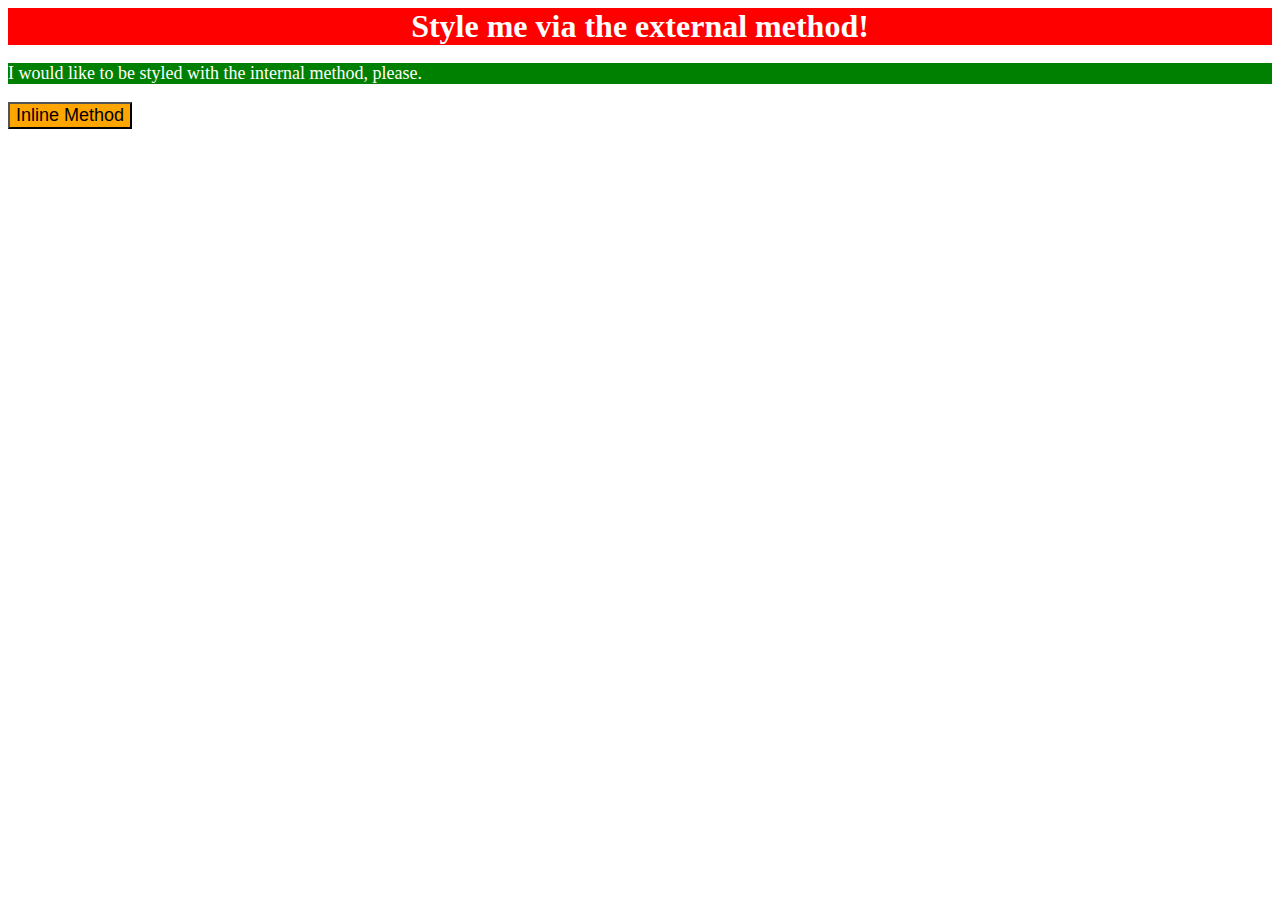
<file: foundations/01-css-methods/index.html>
<!DOCTYPE html>
<html lang="en">

<head>
  <meta charset="UTF-8">
  <meta http-equiv="X-UA-Compatible" content="IE=edge">
  <meta name="viewport" content="width=device-width, initial-scale=1.0">
  <title>Methods for Adding CSS</title>
  <link rel="stylesheet" href="styles.css">
  <style>
    p {
      background-color: green;
      color: white;
      font-size: 18px;
    }
  </style>
</head>

<body>
  <div>Style me via the external method!</div>
  <p>I would like to be styled with the internal method, please.</p>
  <button style="background-color: orange; font-size: 18px;">Inline Method</button>

</body>

</html>
</file>
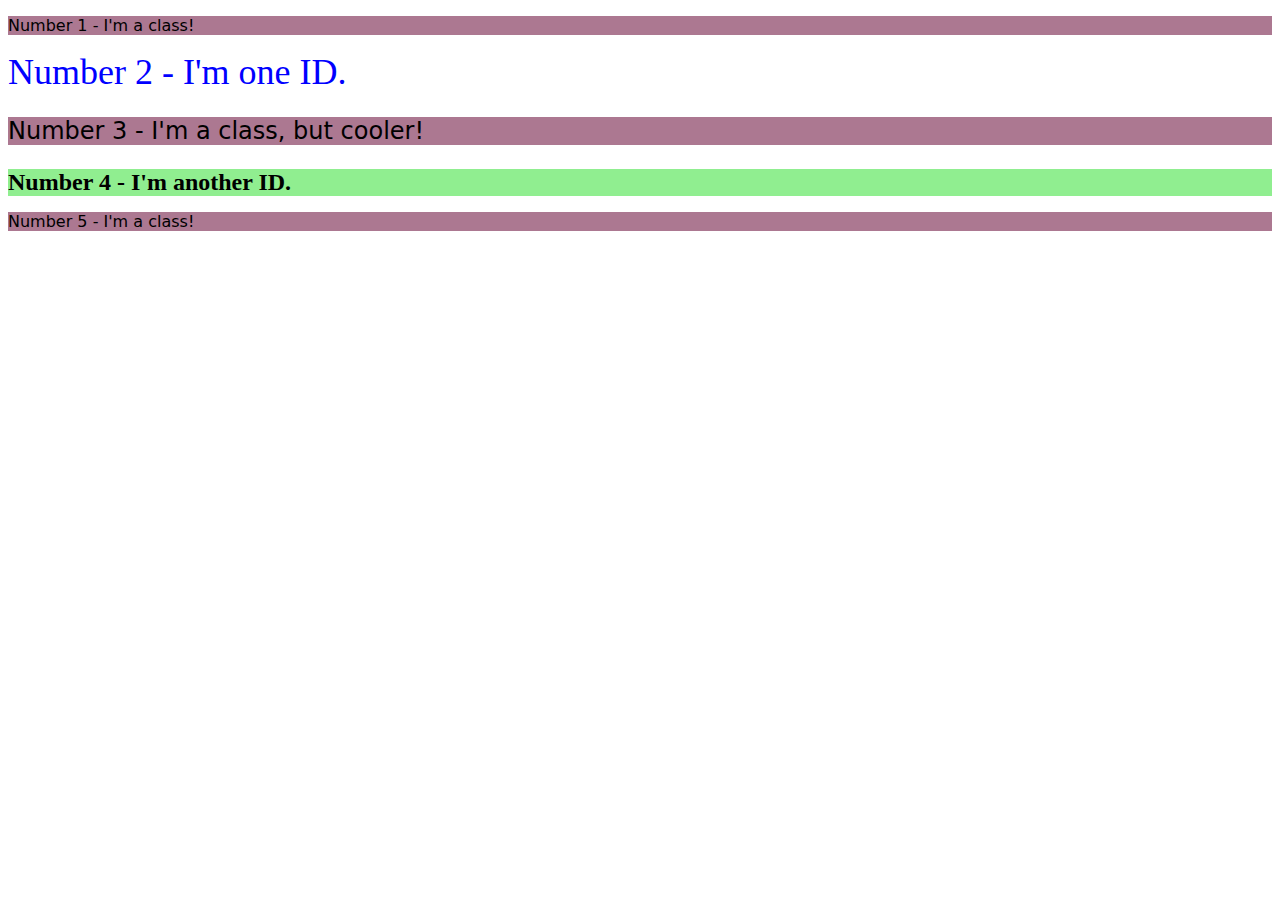
<file: foundations/02-class-id-selectors/index.html>
<!DOCTYPE html>
<html lang="en">

<head>
  <meta charset="UTF-8">
  <meta http-equiv="X-UA-Compatible" content="IE=edge">
  <meta name="viewport" content="width=device-width, initial-scale=1.0">
  <title>Class and ID Selectors</title>
  <link rel="stylesheet" href="style.css">
</head>

<body>
  <p class="odds">Number 1 - I'm a class!</p>
  <div id="uno">Number 2 - I'm one ID.</div>
  <p class="odds cooler">Number 3 - I'm a class, but cooler!</p>
  <div id="due">Number 4 - I'm another ID.</div>
  <p class="odds">Number 5 - I'm a class!</p>
</body>

</html>
</file>
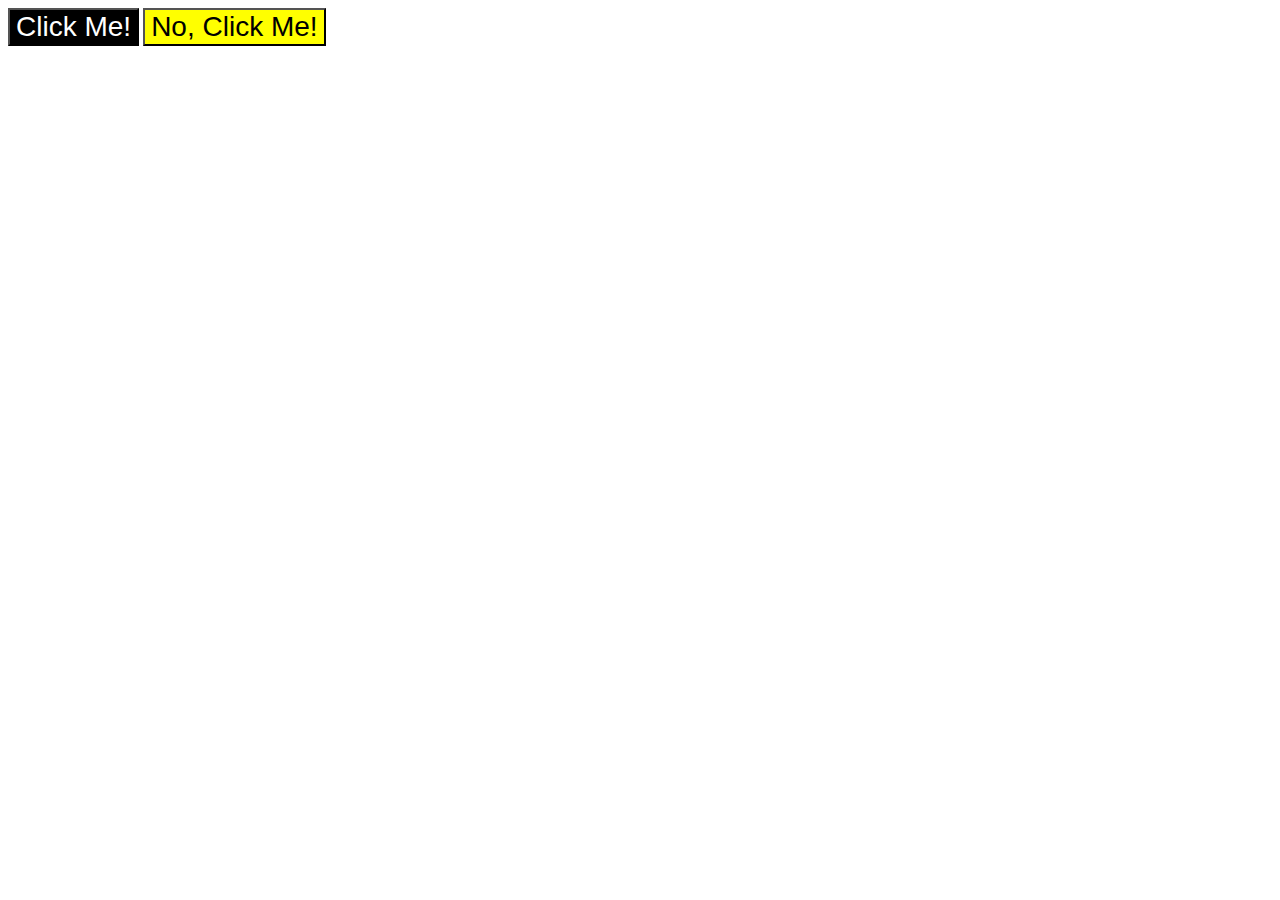
<file: foundations/03-grouping-selectors/index.html>
<!DOCTYPE html>
<html lang="en">

<head>
  <meta charset="UTF-8">
  <meta http-equiv="X-UA-Compatible" content="IE=edge">
  <meta name="viewport" content="width=device-width, initial-scale=1.0">
  <title>Grouping Selectors</title>
  <link rel="stylesheet" href="style.css">
</head>

<body>
  <button class="black shared">Click Me!</button>
  <button class="yellow shared">No, Click Me!</button>
</body>

</html>
</file>
<file: foundations/01-css-methods/styles.css>
div {
    background-color: red;
    color: white;
    font-size: 32px;
    text-align: center;
    font-weight: bold;
}
</file>
<file: foundations/02-class-id-selectors/style.css>
.odds {
    background-color: rgb(172, 120, 145);
    font-family: Verdana, "DejaVu Sans", sans-serif;
}

#uno {
    color: blue;
    font-size: 36px;

}

.cooler {
    font-size: 24px;
}

#due {
    background-color: lightgreen;
    font-size: 24px;
    font-weight: bold;
}
</file>
<file: foundations/03-grouping-selectors/style.css>
.black {
    background-color: black;
    color: white;
}

.yellow {
    background-color: yellow;
}

.shared {
    font-size: 28px;
    font-family: "Helvetica", "Times New Roman", "sans-serif";
}
</file>
